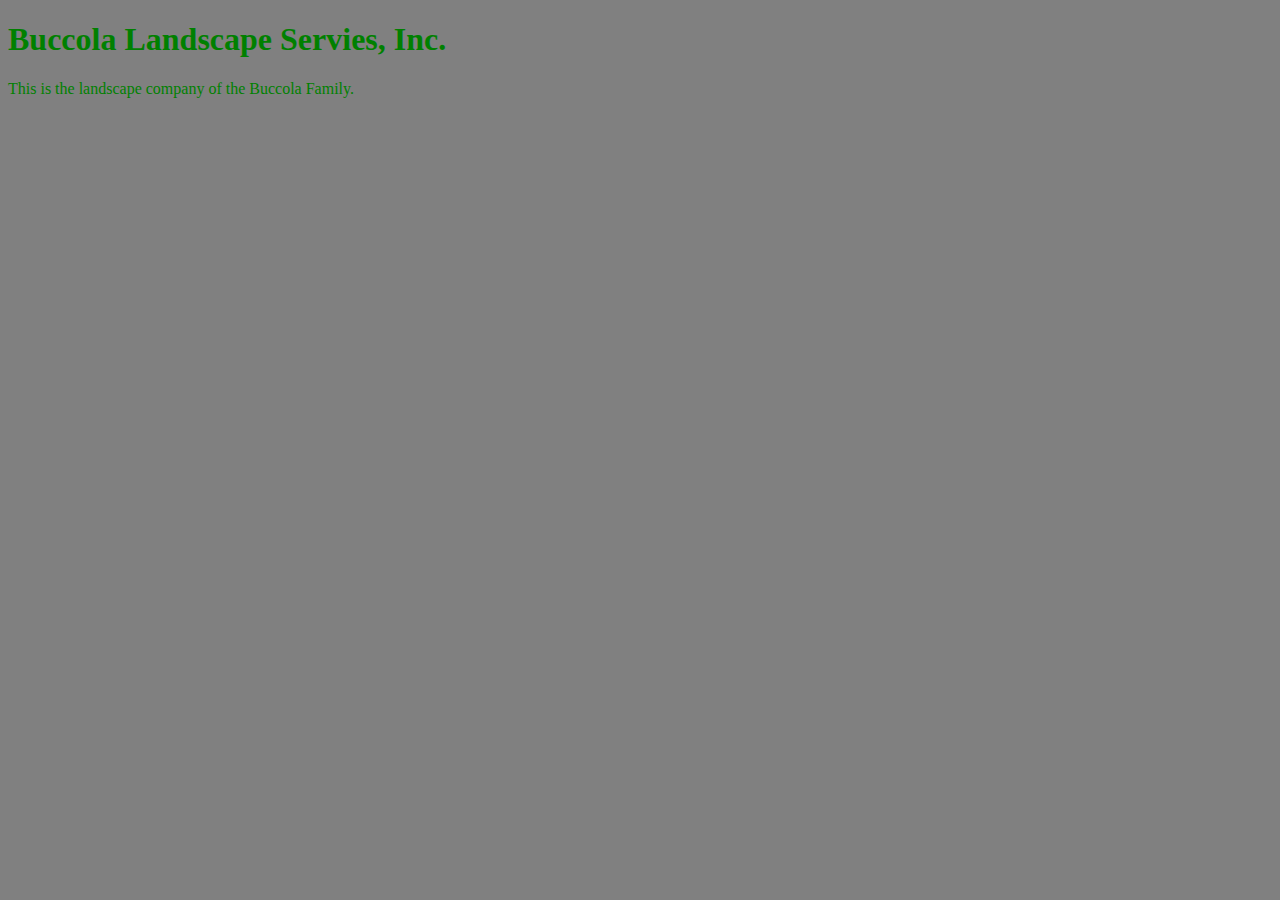
<file: unit_1/index.html>
<!DOCTYPE html>

<html>

	<head>
		<title>Buccola Landscape Services, Inc.</title>
		<link rel="stylesheet" type="text/css" href="css/style.css">
	</head>

	<body>
		<h1>Buccola Landscape Servies, Inc.</h1>
		<p>This is the landscape company of the Buccola Family.</p>
	</body>

<html>
</file>
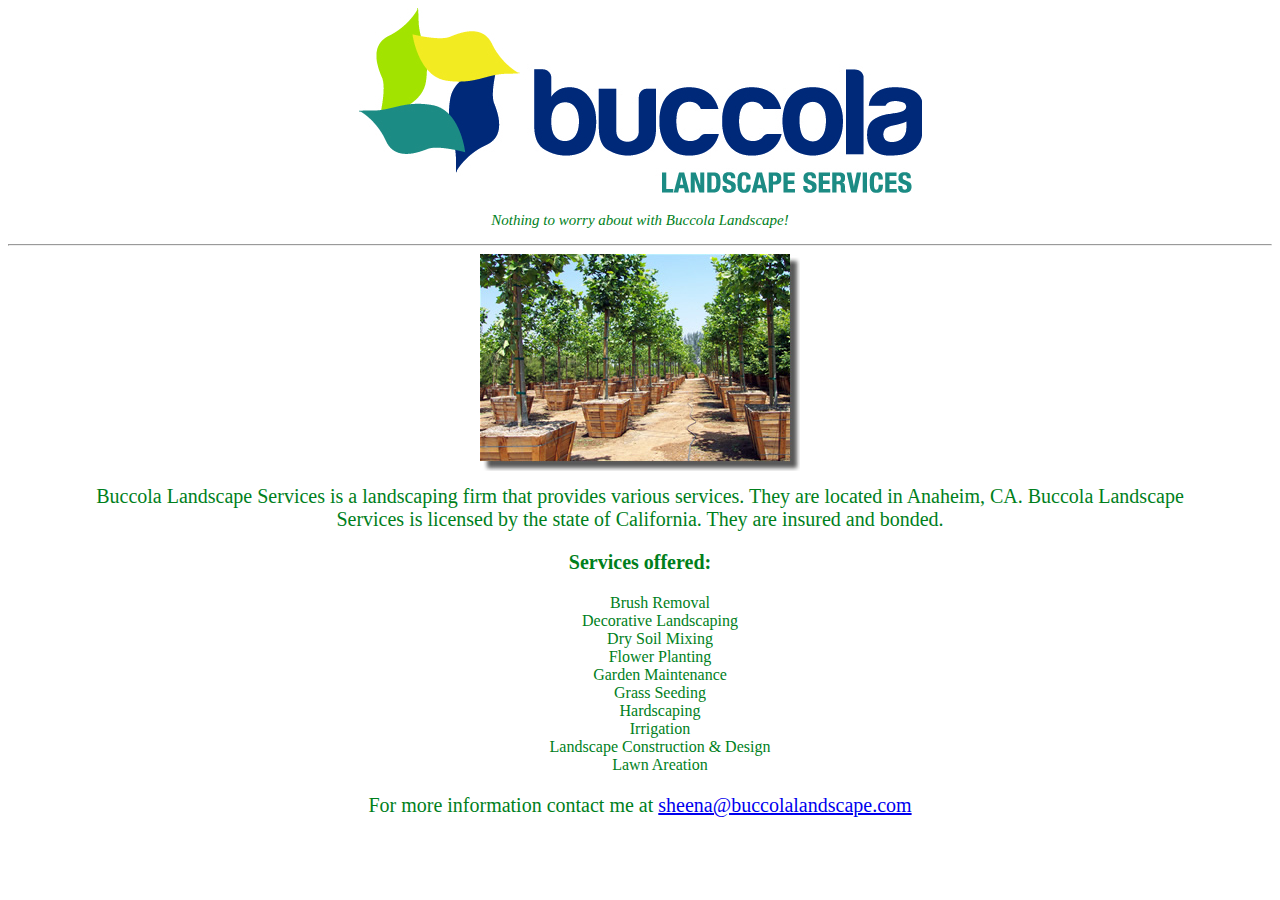
<file: unit_3/index.html>
<!DOCTYPE html>

<html>

	<head>
		<title>Buccola Landscape Services</title>
		<link rel="stylesheet" type="text/css" href="css/style.css">
	</head>

	<body>
		<header class="header" role="banner">
			<img src="images/BCLA_Logo_CLR.jpg">
		</header>
		<p id="Slogan">Nothing to worry about with Buccola Landscape!</p>
		<hr>
		<img src="images/PCN.jpg">
		<p id="Summary">Buccola Landscape Services is a landscaping firm that provides various services. They are located in Anaheim, CA. Buccola Landscape Services is licensed by the state of California. They are insured and bonded.</p>
		<p id="List" >Services offered:</p>

		<ul>
			<li>Brush Removal</li>
			<li>Decorative Landscaping</li>
			<li>Dry Soil Mixing</li>
			<li>Flower Planting</li>
			<li>Garden Maintenance</li>
			<li>Grass Seeding</li>
			<li>Hardscaping</li>
			<li>Irrigation</li>
			<li>Landscape Construction & Design</li>
			<li>Lawn Areation</li>
		</ul>

		<p>For more information contact me at <a href="mailto:sheena@buccolalandscape.com"?subject= "I'm Interested in Landscape Services!">sheena@buccolalandscape.com</a>
		</p>
	</body>

</html>
</file>
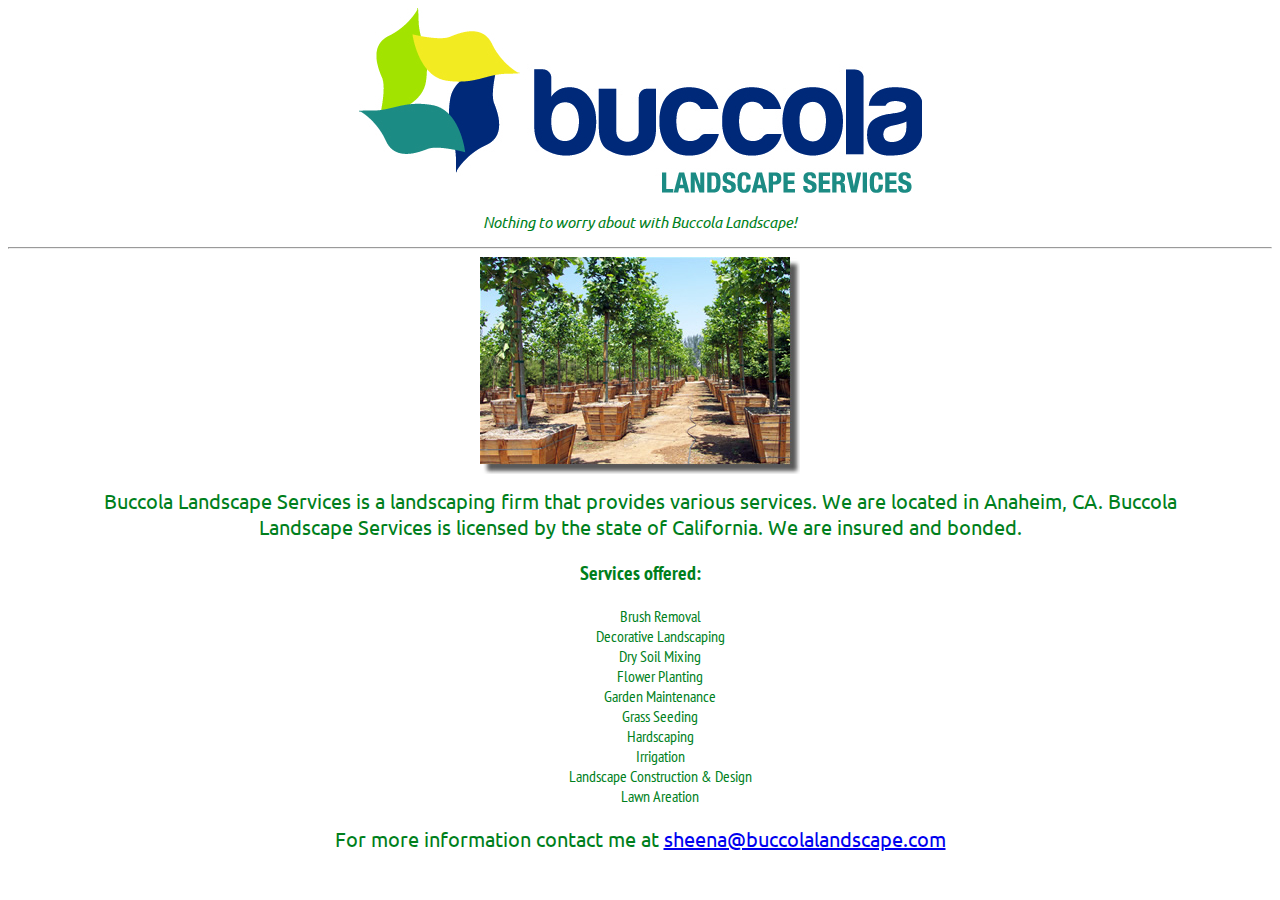
<file: unit_4/index.html>
<!DOCTYPE html>

<html>

	<head>
		<title>Buccola Landscape Services</title>
		<link rel="stylesheet" type="text/css" href="css/style.css">
	</head>

	<body>
		<header class="header" role="banner">
			<img id="Logo" src="images/BCLA_Logo_CLR.jpg">
		</header>
		<p id="Slogan">Nothing to worry about with Buccola Landscape!</p>
		<hr>
		<img src="images/PCN.jpg">
		<p id="Summary">Buccola Landscape Services is a landscaping firm that provides various services. We are located in Anaheim, CA. Buccola Landscape Services is licensed by the state of California. We are insured and bonded.</p>
		<p id="List" >Services offered:</p>

		<ul>
			<li>Brush Removal</li>
			<li>Decorative Landscaping</li>
			<li>Dry Soil Mixing</li>
			<li>Flower Planting</li>
			<li>Garden Maintenance</li>
			<li>Grass Seeding</li>
			<li>Hardscaping</li>
			<li>Irrigation</li>
			<li>Landscape Construction & Design</li>
			<li>Lawn Areation</li>
		</ul>

		<p>For more information contact me at <a href="mailto:sheena@buccolalandscape.com"?subject= "I'm Interested in Landscape Services!">sheena@buccolalandscape.com</a>
		</p>
	</body>

</html>
</file>
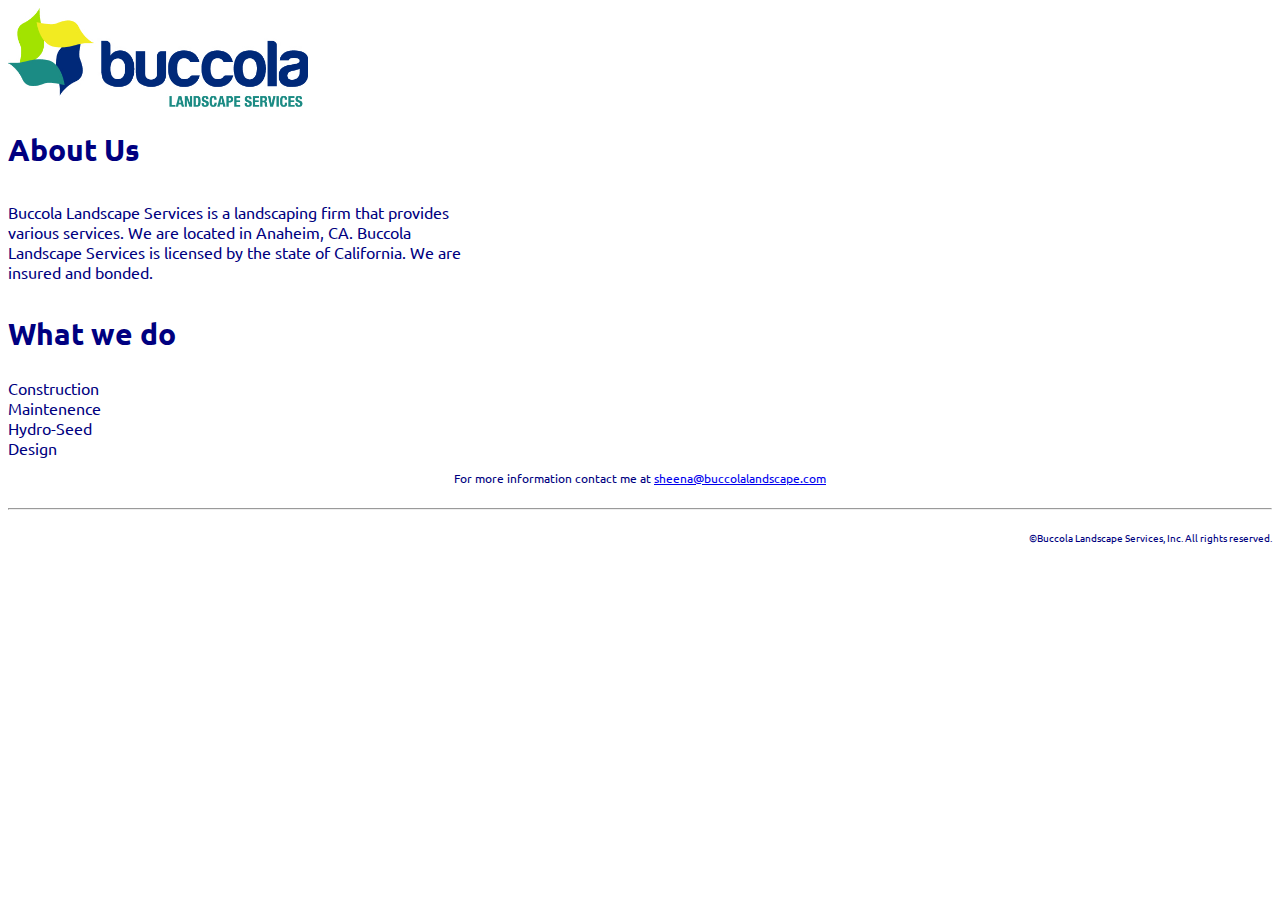
<file: unit_5/index.html>
<!DOCTYPE html>

<html>

	<head>
		<title>Buccola Landscape</title>
		<link rel="stylesheet" type="text/css" href="css/style.css">
	</head>

	<body>
		<div class="wrapper">
		<header>
			<img class="resize" src="images/BCLA_Logo_CLR.jpg">
		</header>
		<section>

			<main>
				<div id="about">
					<h2>About Us</h2>
					<p>Buccola Landscape Services is a landscaping firm that provides various services. We are located in Anaheim, CA. Buccola Landscape Services is licensed by the state of California. We are insured and bonded.</p>
				</div>
			</main>

			<aside>
				<div id="services">
					<h2>What we do</h2>
					<ul>
						<li>Construction</li>
						<li>Maintenence</li>
						<li>Hydro-Seed</li>
						<li>Design</li>
					</ul>
				</div>
			</aside>

		</section>
		
		<footer>For more information contact me at <a href="mailto:sheena@buccolalandscape.com"?subject=" I am Interested in Landscape Services ">sheena@buccolalandscape.com</a>
		</footer>
			<hr>
		<footer id="copyright">&copy;Buccola Landscape Services, Inc. All rights reserved.
		</footer>

		</div>
	</body>

</html>
</file>
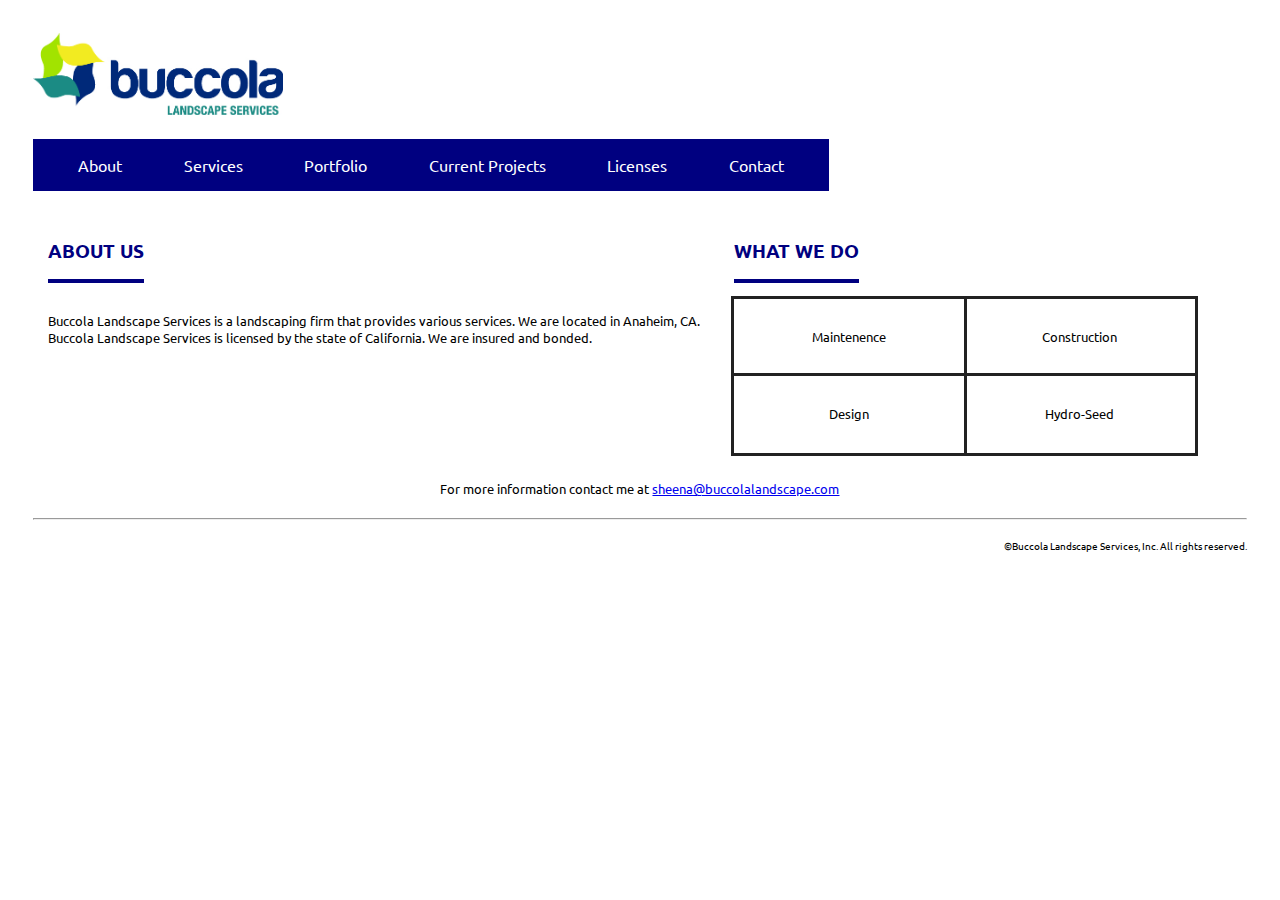
<file: unit_6/index.html>
<!DOCTYPE html>

<html>

	<head>
		<title>Buccola Landscape</title>
		<link rel="stylesheet" type="text/css" href="css/style.css">
	</head>

	<body>
		<div class="wrapper">
		<header>
			<img class="resize" src="images/BCLA_Logo_CLR.jpg">
			<nav>
				<a href="#">About</a>
				<a href="#">Services</a>
				<a href="#">Portfolio</a>
				<a href="#">Current Projects</a>
				<a href="#">Licenses</a>
				<a href="#">Contact</a>
			</nav>
		</header>
		<section class="clearfix">

			<main id="left">
				<div class="column" id="about">
					<h2>About Us</h2>
					<p>Buccola Landscape Services is a landscaping firm that provides various services. We are located in Anaheim, CA. Buccola Landscape Services is licensed by the state of California. We are insured and bonded.</p>
				</div>
			</main>

			<aside id="right">
				<div class="column" id="services">
					<h2>What we do</h2>
					<ul>
						<li>Construction</li>
						<li>Maintenence</li>
						<li>Hydro-Seed</li>
						<li>Design</li>
					</ul>
				</div>
			</aside>

		</section>
		
		<footer>For more information contact me at <a href="mailto:sheena@buccolalandscape.com"?subject=" I am Interested in Landscape Services ">sheena@buccolalandscape.com</a>
		</footer>
			<hr>
		<footer id="copyright">&copy;Buccola Landscape Services, Inc. All rights reserved.
		</footer>

		</div>
	</body>

</html>
</file>
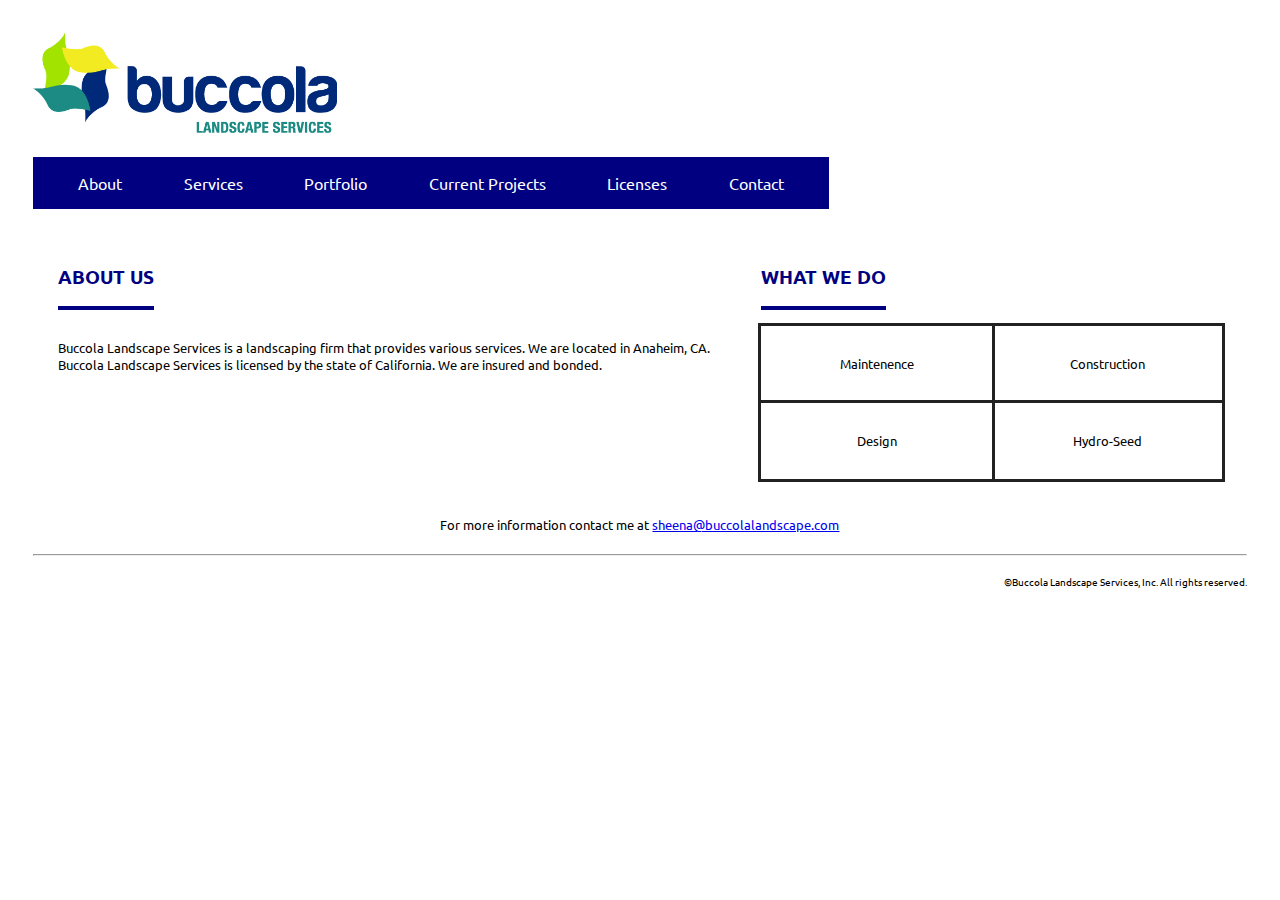
<file: unit_8/index.html>
<!DOCTYPE html>

<html>

	<head>
		<title>Buccola Landscape</title>
		<link rel="stylesheet" type="text/css" href="css/style.css">
		<meta name="viewport" content="width=device-width, initial-scale=1">
	</head>

	<body>
		<div class="wrapper">
		<header>
			<img class="resize" src="images/BCLA_Logo_CLR.jpg">
			<nav>
				<a href="#">About</a>
				<a href="#">Services</a>
				<a href="#">Portfolio</a>
				<a href="#">Current Projects</a>
				<a href="#">Licenses</a>
				<a href="#">Contact</a>
			</nav>
		</header>
		<section class="clearfix">

			<main id="left">
				<div class="column" id="about">
					<h2>About Us</h2>
					<p>Buccola Landscape Services is a landscaping firm that provides various services. We are located in Anaheim, CA. Buccola Landscape Services is licensed by the state of California. We are insured and bonded.</p>
				</div>
			</main>

			<aside id="right">
				<div class="column" id="services">
					<h2>What we do</h2>
					<ul>
						<li>Construction</li>
						<li>Maintenence</li>
						<li>Hydro-Seed</li>
						<li>Design</li>
					</ul>
				</div>
			</aside>

		</section>
		
		<footer>For more information contact me at <a href="mailto:sheena@buccolalandscape.com"?subject=" I am Interested in Landscape Services ">sheena@buccolalandscape.com</a>
		</footer>
			<hr>
		<footer id="copyright">&copy;Buccola Landscape Services, Inc. All rights reserved.
		</footer>

		</div>
	</body>

</html>
</file>
<file: unit_1/css/style.css>
body {background-color: grey;}
h1, p {color: green;}
</file>
<file: unit_3/css/style.css>
body {
	text-align: center;
	font-family: "Calibri Light";
	background-color: #FFFFFF;
	color: #007F1C;
}
#Slogan {
	font-style:italic;
	font-size: 15px;
}
p {
	font-size: 20px;
}
#Summary {
	margin:10px 70px;
}
#List {
	font-weight: bold;
}
ul {
	text-align: center;
	list-style-type: none;
}
#Logo {
	background-position: 30% 20%;
}
</file>
<file: unit_4/css/style.css>
@import url(https://fonts.googleapis.com/css?family=Nunito+Sans|PT+Sans+Narrow|Titillium+Web|Ubuntu);
body {
	text-align: center;
	font-family: "Calibri Light";
	background-color: #FFFFFF;
	color: #007F1C;
}
#Slogan {
	font-style:italic;
	font-size: 15px;
	font-family: "Ubuntu", sans-serif;
}
p {
	font-size: 20px;
	font-family: "Ubuntu", sans-serif;
	}
#Summary {
	margin:10px 90px;
	font-family: "Ubuntu", sans-serif;
}
#List {
	font-weight: bold;
	font-family: "PT Sans Narrow", sans-serif;
}
ul {
	text-align: center;
	list-style-type: none;
	font-family: "PT Sans Narrow", sans-serif;
}
#Logo {
	background-position: 30% 20%;
}
</file>
<file: unit_5/css/style.css>
@import url(https://fonts.googleapis.com/css?family=Nunito+Sans|PT+Sans+Narrow|Titillium+Web|Ubuntu);
body {
	color: #000080;
	font-family: "Ubuntu", sans-serif;
	font-size: 20px;
}
.resize {
	display: block;
	width: 300px;
	height: auto;
}
h1, h2 {
	font-size: 1.5em;
}
p {
	font-size: .8em;
	margin: 0 800px 0 0;
	padding: .5em 0;
}
ul {
	font-size: .8em;
	list-style: none;
	margin: 0;
	padding: 0;
}
footer {
	text-align: center;
	padding: 1em 0;
	font-size: .6em;
}
#copyright {
	text-align: right;
	font-size: 10px;
}
</file>
<file: unit_6/css/style.css>
@import url(https://fonts.googleapis.com/css?family=Nunito+Sans|PT+Sans+Narrow|Titillium+Web|Ubuntu);
body {
	font-size: 20px;
	font-family: "Ubuntu", sans-serif;
}
.resize {
	display: block;
	width: 250px;
	height: auto;
}
img {
	padding: 0 0 1.5em 0;
	display: block;
	background: #FFFFFF;
}
div {
	font-size: .8em;
	width: 96%;
	padding: 2%;
	display: inline-block;
}
.column {
	float: left;
	padding: 15px;
}
#about {
	width: 54%;
}
#services {
	width: 38%;
}
h2 {
	text-transform: uppercase;
	border-bottom: 4px solid black;
	display: inline-block;
	font-weight: 800;
	font-size: 1.5em;
	padding: .8em 0;
	color: #000080;
	border-bottom-color: #000080;
}
ul {
	list-style-type: none;
	margin: 0;
	padding: 0;
}
li {
	float: right;
	width: 50%;
	height: 6em;
	outline: 3px solid #222;
	text-align: center;
	line-height: 6em;
	color: #000;
	background: #fff;
}
nav {
	float: left;
	background-color: #000080;
	padding: 1em;
}
nav a {
	text-decoration: none;
	color: white;
	margin: 1.8em;
	background-color: #000080;
}
a:hover {
	background-color: #46d246;
	padding: 1em;
}
footer {
	text-align: center;
	padding: 1em 0;
	font-size: .8em;
	clear: both;
}
#copyright {
	text-align: right;
	font-size: 10px;
}
.clearfix: after {
	visibility: hidden;
	display: block;
	font-size: 0;
	content: "";
	clear: both;
	height: 0;
}
</file>
<file: unit_8/css/style.css>
@import url(https://fonts.googleapis.com/css?family=Nunito+Sans|PT+Sans+Narrow|Titillium+Web|Ubuntu);
body {
	font-size: 20px;
	font-family: "Ubuntu", sans-serif;
}
.resize {
	display: block;
	width: 25%;
	height: auto;
}
img {
	padding: 0 0 1.5em 0;
	display: block;
	background: #FFFFFF;
}
div {
	font-size: .8em;
	width: 96%;
	padding: 2%;
	display: inline-block;
}
.column {
	float: left;
	padding: 2%;
}
#about {
	width: 54%;
}
#services {
	width: 38%;
}
h2 {
	text-transform: uppercase;
	border-bottom: 4px solid black;
	display: inline-block;
	font-weight: 800;
	font-size: 1.5em;
	padding: .8em 0;
	color: #000080;
	border-bottom-color: #000080;
}
ul {
	list-style-type: none;
	margin: 0;
	padding: 0;
}
li {
	float: right;
	width: 50%;
	height: 6em;
	outline: 3px solid #222;
	text-align: center;
	line-height: 6em;
	color: #000;
	background: #fff;
}
nav {
	float: left;
	background-color: #000080;
	padding: 1em;
}
nav a {
	text-decoration: none;
	color: white;
	margin: 1.8em;
	background-color: #000080;
}
a:hover {
	background-color: #46d246;
	padding: 1em;
}
footer {
	text-align: center;
	padding: 1em 0;
	font-size: .8em;
	clear: both;
}
#copyright {
	text-align: right;
	font-size: 10px;
}
.clearfix: after {
	visibility: hidden;
	display: block;
	font-size: 0;
	content: "";
	clear: both;
	height: 0;
}
@media only screen and (max-width: 800px) {
	nav {
		float: none;
	}
	nav a {
		margin: 0 1.6em .75em 0;
	}
}
@media only screen and (max-width: 480px) {
	.column {
		float: none;
		width: auto;
	}
}
</file>
